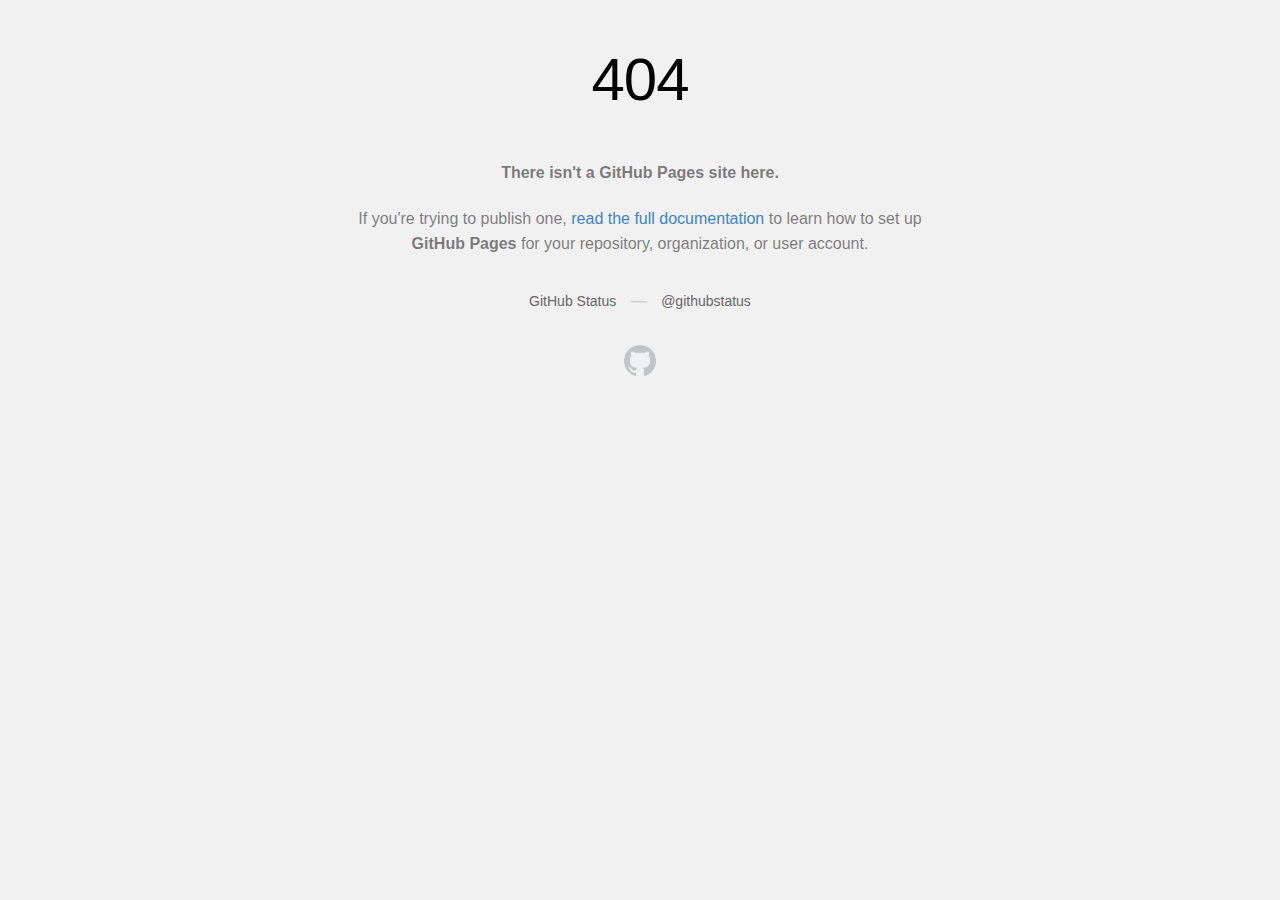
<file: Site not found · GitHub Pages.html>
<!DOCTYPE html>
<!-- saved from url=(0042)http://world_of_islam.github.io/index.html -->
<html class="gr__world_of_islam_github_io"><head><meta http-equiv="Content-Type" content="text/html; charset=UTF-8">
    
    <meta http-equiv="Content-Security-Policy" content="default-src &#39;none&#39;; style-src &#39;unsafe-inline&#39;; img-src data:; connect-src &#39;self&#39;">
    <title>Site not found · GitHub Pages</title>
    <style type="text/css" media="screen">
      body {
        background-color: #f1f1f1;
        margin: 0;
        font-family: "Helvetica Neue", Helvetica, Arial, sans-serif;
      }

      .container { margin: 50px auto 40px auto; width: 600px; text-align: center; }

      a { color: #4183c4; text-decoration: none; }
      a:hover { text-decoration: underline; }

      h1 { width: 800px; position:relative; left: -100px; letter-spacing: -1px; line-height: 60px; font-size: 60px; font-weight: 100; margin: 0px 0 50px 0; text-shadow: 0 1px 0 #fff; }
      p { color: rgba(0, 0, 0, 0.5); margin: 20px 0; line-height: 1.6; }

      ul { list-style: none; margin: 25px 0; padding: 0; }
      li { display: table-cell; font-weight: bold; width: 1%; }

      .logo { display: inline-block; margin-top: 35px; }
      .logo-img-2x { display: none; }
      @media
      only screen and (-webkit-min-device-pixel-ratio: 2),
      only screen and (   min--moz-device-pixel-ratio: 2),
      only screen and (     -o-min-device-pixel-ratio: 2/1),
      only screen and (        min-device-pixel-ratio: 2),
      only screen and (                min-resolution: 192dpi),
      only screen and (                min-resolution: 2dppx) {
        .logo-img-1x { display: none; }
        .logo-img-2x { display: inline-block; }
      }

      #suggestions {
        margin-top: 35px;
        color: #ccc;
      }
      #suggestions a {
        color: #666666;
        font-weight: 200;
        font-size: 14px;
        margin: 0 10px;
      }

    </style>
  </head>
  <body data-gr-c-s-loaded="true">

    <div class="container">

      <h1>404</h1>
      <p><strong>There isn't a GitHub Pages site here.</strong></p>

      <p>
        If you're trying to publish one,
        <a href="https://help.github.com/pages/">read the full documentation</a>
        to learn how to set up <strong>GitHub Pages</strong>
        for your repository, organization, or user account.
      </p>

      <div id="suggestions">
        <a href="https://githubstatus.com/">GitHub Status</a> —
        <a href="https://twitter.com/githubstatus">@githubstatus</a>
      </div>

      <a href="http://world_of_islam.github.io/" class="logo logo-img-1x">
        <img width="32" height="32" title="" alt="" src="[data-uri]">
      </a>

      <a href="http://world_of_islam.github.io/" class="logo logo-img-2x">
        <img width="32" height="32" title="" alt="" src="[data-uri]">
      </a>
    </div>
  

</body></html>
</file>
